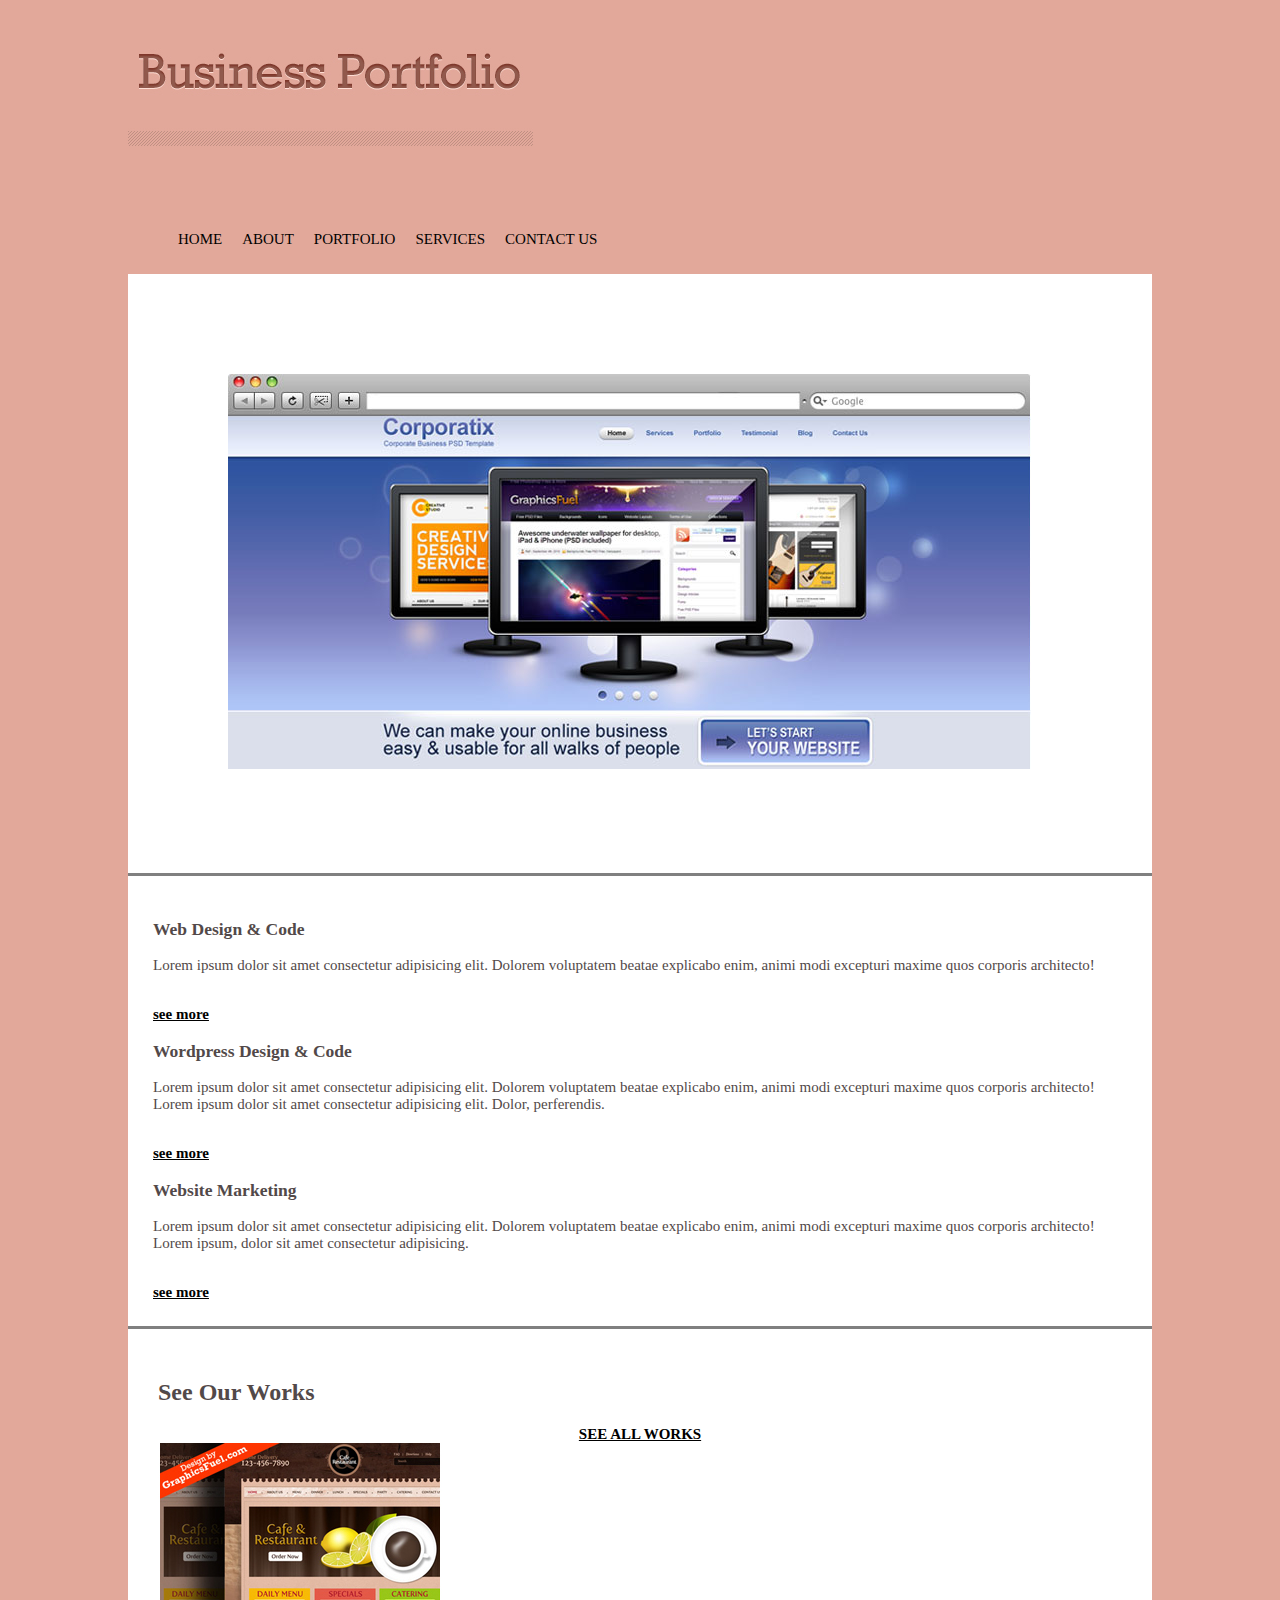
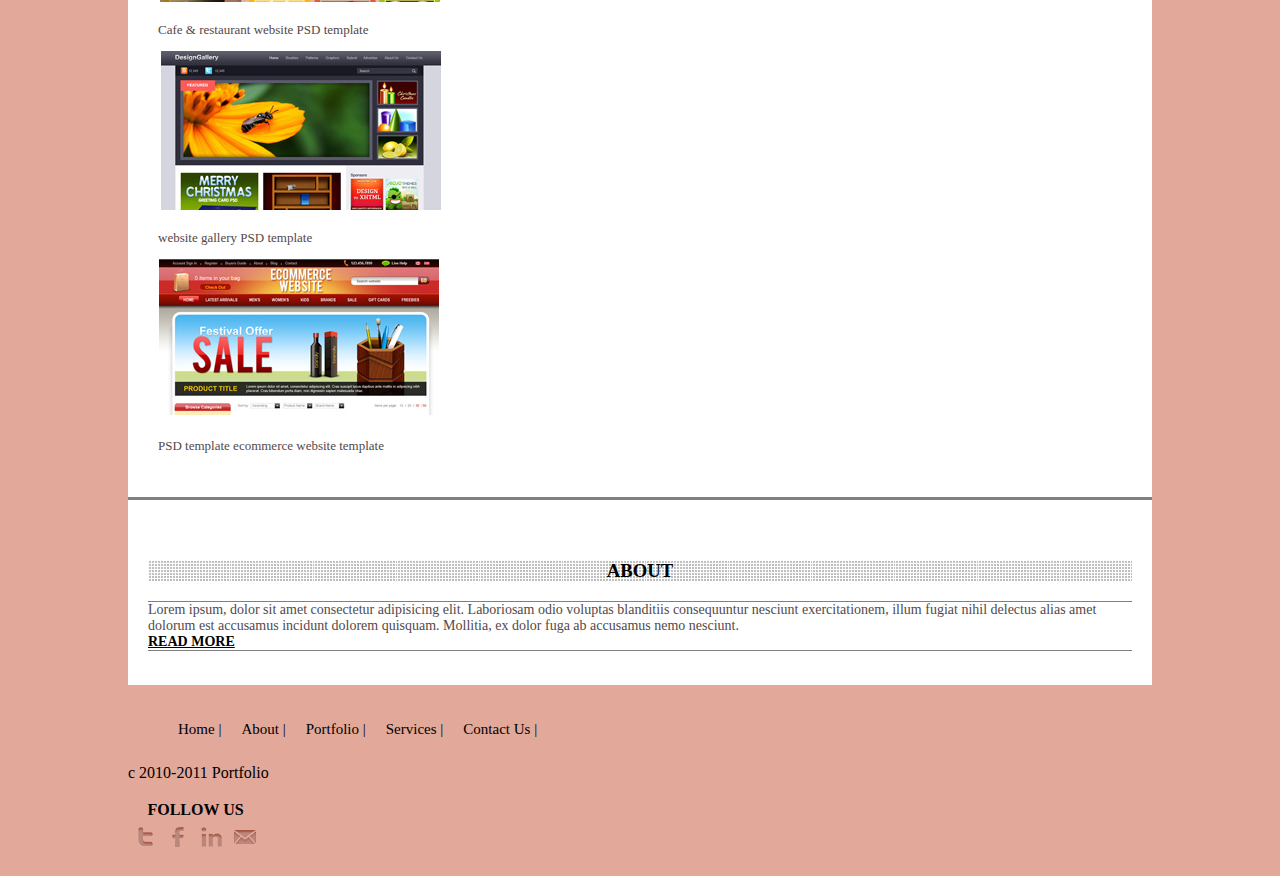
<file: dufour/index.html>
<!doctype html>
<html lang="fr">
    <head>
        <!-- Required meta tags -->
        <meta charset="utf-8">
        <meta name="viewport" content="width=device-width, initial-scale=1,
            shrink-to-fit=no">
        <link rel="stylesheet" href="css/style.css">

        <!-- Bootstrap CSS -->
        <link rel="stylesheet"
            href="https://cdn.jsdelivr.net/npm/bootstrap@4.6.1/dist/css/bootstrap.min.css"
            integrity="sha384-zCbKRCUGaJDkqS1kPbPd7TveP5iyJE0EjAuZQTgFLD2ylzuqKfdKlfG/eSrtxUkn"
            crossorigin="anonymous">

        <title>Portfolio Dufour</title>
    </head>
    <body>
        <div class="body">

            <header>
                <div class="row">
                    <div class="col">
                        <img src="img/logo_p4.png" alt="logo">
                    </div>
                    <div class="col">
                        <ul class="menu">
                            <li>
                                <!-- <img src="icones/icone_fleche_position.png"alt="fleche"> -->
                                <a href="#">HOME</a>
                            </li>
                            <li>
                                <a href="#">ABOUT</a>
                            </li>
                            <li>
                                <a href="#">PORTFOLIO</a>
                            </li>
                            <li>
                                <a href="#">SERVICES</a>
                            </li>
                            <li>
                                <a href="#">CONTACT US</a>
                            </li>
                        </ul>
                    </div>
                </div>

            </header>

            <main>
                <div class="slider">
                    <img src="img/slider_sans_fond.jpg" alt="slider">
                </div>
                <div class="container-fluid text">
                    <div class="row">
                        <div class="col-4">
                            <h3>Web Design & Code</h3>
                            <p>
                                Lorem ipsum dolor sit amet consectetur
                                adipisicing
                                elit.
                                Dolorem voluptatem beatae explicabo enim, animi
                                modi
                                excepturi
                                maxime quos corporis architecto!
                            </p>
                            <br>
                            <a href="#">see more</a>
                        </div>
                        <div class="col-4">
                            <h3>Wordpress Design & Code</h3>
                            <p>
                                Lorem ipsum dolor sit amet consectetur
                                adipisicing
                                elit.
                                Dolorem voluptatem beatae explicabo enim, animi
                                modi
                                excepturi
                                maxime quos corporis architecto! Lorem ipsum
                                dolor
                                sit amet consectetur
                                adipisicing elit. Dolor, perferendis.
                            </p>
                            <br>
                            <a href="#">see more</a>
                        </div>
                        <div class="col-4">
                            <h3>Website Marketing</h3>
                            <p>
                                Lorem ipsum dolor sit amet consectetur
                                adipisicing
                                elit.
                                Dolorem voluptatem beatae explicabo enim, animi
                                modi
                                excepturi
                                maxime quos corporis architecto! Lorem ipsum,
                                dolor
                                sit amet consectetur adipisicing.
                            </p>
                            <br>
                            <a href="#">see more</a>
                        </div>
                    </div>
                </div>

                <div class="exemple">
                    <div>
                        <div class="row">
                            <div class="col">
                                <h2>See Our Works</h2>
                            </div>
                            <div class="col swork">
                                <a href="#">SEE ALL WORKS</a>
                            </div>
                        </div>
                    </div>
                    <div class="row imgpng">
                        <div class="col">
                            <img src="img/work1.png" alt="imgpng">
                            <p>
                                
                                Cafe & restaurant website PSD template
                            </p>
                        </div>
                        <div class="col">
                            <img src="img/work2.png" alt="imgpng">
                            <p>
                                
                                website gallery PSD template
                            </p>
                        </div>
                        <div class="col">
                            <img src="img/work3.png" alt="imgpng">
                            <p>
                                
                                PSD template ecommerce website template
                            </p>
                        </div>
                    </div>
                </div>
                <div class="row out">
                    <div class="col-sm-2 about">
                        <h3>ABOUT</h3>
                    </div>
                    <div class="col-sm-10">
                        <p>
                            Lorem ipsum, dolor sit amet consectetur adipisicing
                            elit.
                            Laboriosam odio voluptas blanditiis consequuntur
                            nesciunt exercitationem,
                            illum fugiat nihil delectus alias amet dolorum est
                            accusamus
                            incidunt dolorem quisquam. Mollitia, ex dolor fuga
                            ab
                            accusamus nemo nesciunt.
                            <br> <a href="#">READ MORE</a>
                        </p>
                    </div>
                </div>
            </main>
            <footer>
                <div class="row">
                    <div class="col">
                        <ul class="menu2">
                            <li><a href="#">Home |</a></li>
                            <li><a href="#">About |</a></li>
                            <li><a href="#">Portfolio |</a></li>
                            <li><a href="#">Services |</a></li>
                            <li><a href="#">Contact Us |</a></li>
                        </ul>
                        <p>c 2010-2011 Portfolio</p>
                    </div>
                    <div class="col">
                        <Table>
                            <tr>
                                <th colspan="4">FOLLOW US</th>
                            </tr>
                            <tr>
                                <!--<td></td>-->
                                <td><a href="#"><img src="icones/tweeter.png" alt="tweeter"></a></td>
                                <td><a href="#"><img src="icones/icone_facebook.png" alt="meta"></a></td>
                                <td><a href="#"><img src="icones/icone_link.png" alt="linkd"></a></td>
                                <td><a href="#"><img src="icones/icone_mail.png" alt="email"></a></td>
                            </tr>
                        </Table>
                    </div>
                </div>
            </footer>

        </div>




        <!-- Optional JavaScript; choose one of the two! -->

        <!-- Option 1: jQuery and Bootstrap Bundle (includes Popper) -->
        <script
            src="https://cdn.jsdelivr.net/npm/jquery@3.5.1/dist/jquery.slim.min.js"
            integrity="sha384-DfXdz2htPH0lsSSs5nCTpuj/zy4C+OGpamoFVy38MVBnE+IbbVYUew+OrCXaRkfj"
            crossorigin="anonymous"></script>
        <script
            src="https://cdn.jsdelivr.net/npm/bootstrap@4.6.1/dist/js/bootstrap.bundle.min.js"
            integrity="sha384-fQybjgWLrvvRgtW6bFlB7jaZrFsaBXjsOMm/tB9LTS58ONXgqbR9W8oWht/amnpF"
            crossorigin="anonymous"></script>

        <!-- Option 2: Separate Popper and Bootstrap JS -->
        <!--
        <script src="https://cdn.jsdelivr.net/npm/jquery@3.5.1/dist/jquery.slim.min.js" integrity="sha384-DfXdz2htPH0lsSSs5nCTpuj/zy4C+OGpamoFVy38MVBnE+IbbVYUew+OrCXaRkfj" crossorigin="anonymous"></script>
        <script src="https://cdn.jsdelivr.net/npm/popper.js@1.16.1/dist/umd/popper.min.js" integrity="sha384-9/reFTGAW83EW2RDu2S0VKaIzap3H66lZH81PoYlFhbGU+6BZp6G7niu735Sk7lN" crossorigin="anonymous"></script>
        <script src="https://cdn.jsdelivr.net/npm/bootstrap@4.6.1/dist/js/bootstrap.min.js" integrity="sha384-VHvPCCyXqtD5DqJeNxl2dtTyhF78xXNXdkwX1CZeRusQfRKp+tA7hAShOK/B/fQ2" crossorigin="anonymous"></script>
        -->
    </body>
</html>
</file>
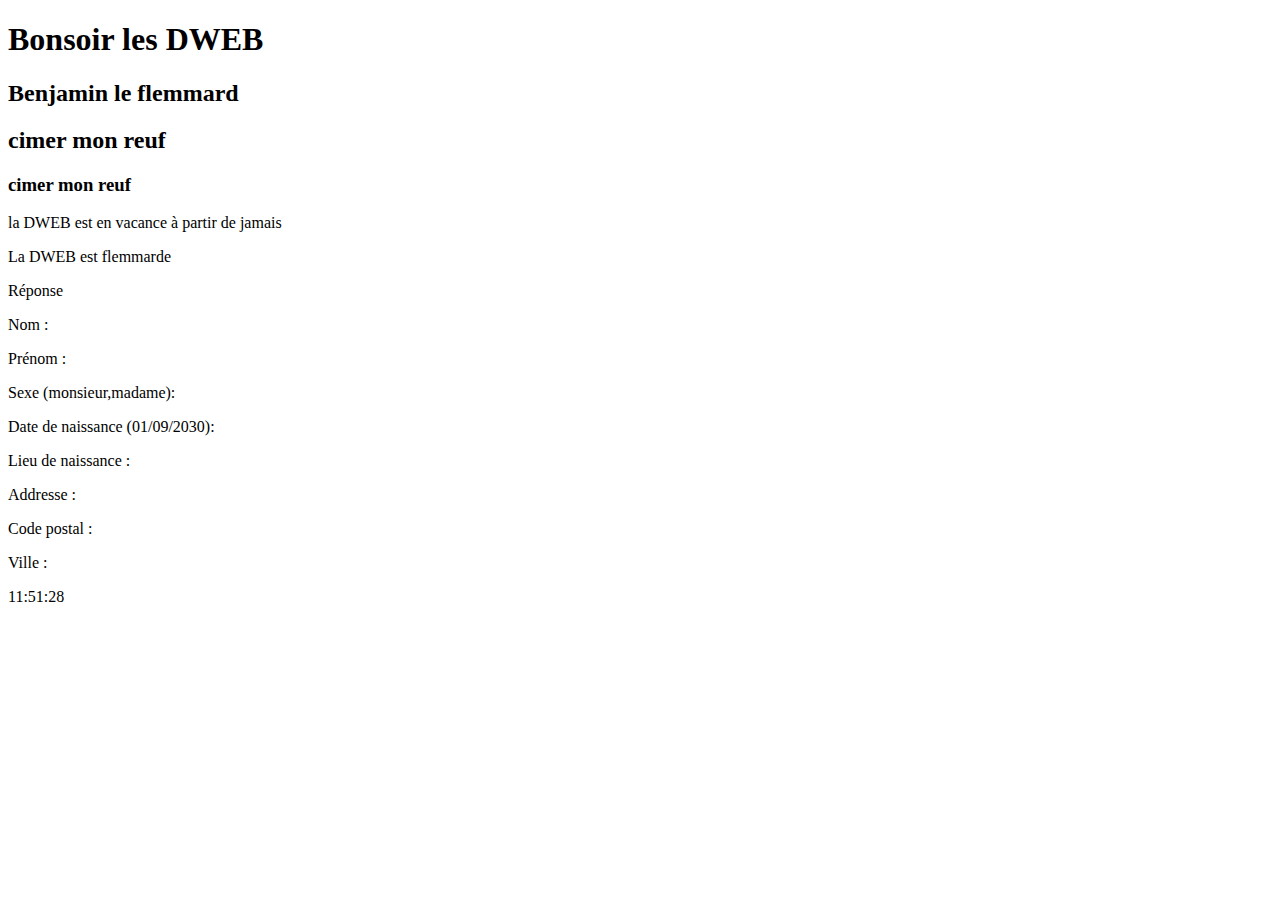
<file: dufour/exo.html>
<!doctype html>
<html lang="en">
  <head>
    <!-- Required meta tags -->
    <meta charset="utf-8">
    <meta name="viewport" content="width=device-width, initial-scale=1">

    <!-- Bootstrap CSS -->
    <link href="https://cdn.jsdelivr.net/npm/bootstrap@5.1.3/dist/css/bootstrap.min.css" rel="stylesheet" integrity="sha384-1BmE4kWBq78iYhFldvKuhfTAU6auU8tT94WrHftjDbrCEXSU1oBoqyl2QvZ6jIW3" crossorigin="anonymous">

    <title>EXO JavaScript</title>
  </head>
  <body>
    <div class="container">
        <div class="row">
            <div class="col">
                <h1>Titre</h1>
                <h2 class="ssh2">Sous-Titre</h2>
                <h2>sous-titre</h2>
                <h3>sous sous-titre</h3>
                <p></p>
            </div>
            <div class="col">
                <div class="info">
                    
                </div>
                <div class="qr">
                  <p class="r">
                    Réponse
                  </p>
                </div>
                <div class="form">
                  <p class="q1">Nom :</p>
                  <p class="q2">Prénom :</p>
                  <p class="q3">Sexe (monsieur,madame): </p>
                  <p class="q4">Date de naissance (01/09/2030): </p>
                  <p class="q5">Lieu de naissance :</p>
                  <p class="q6">Addresse :</p>
                  <p class="q7">Code postal :</p>
                  <p class="q8">Ville :</p>
                </div>
            </div>
        </div>
        <div class="row">
          <div class="afficher">
            <p></p>
          </div>
        </div>
    </div>

    <!-- Optional JavaScript; choose one of the two! -->

    <!-- Option 1: Bootstrap Bundle with Popper -->
    <script src="https://cdn.jsdelivr.net/npm/bootstrap@5.1.3/dist/js/bootstrap.bundle.min.js" integrity="sha384-ka7Sk0Gln4gmtz2MlQnikT1wXgYsOg+OMhuP+IlRH9sENBO0LRn5q+8nbTov4+1p" crossorigin="anonymous"></script>
    <script src="js/exo.js"></script>

    <!-- Option 2: Separate Popper and Bootstrap JS -->
    <!--
    <script src="https://cdn.jsdelivr.net/npm/@popperjs/core@2.10.2/dist/umd/popper.min.js" integrity="sha384-7+zCNj/IqJ95wo16oMtfsKbZ9ccEh31eOz1HGyDuCQ6wgnyJNSYdrPa03rtR1zdB" crossorigin="anonymous"></script>
    <script src="https://cdn.jsdelivr.net/npm/bootstrap@5.1.3/dist/js/bootstrap.min.js" integrity="sha384-QJHtvGhmr9XOIpI6YVutG+2QOK9T+ZnN4kzFN1RtK3zEFEIsxhlmWl5/YESvpZ13" crossorigin="anonymous"></script>
    -->
  </body>
</html>
</file>
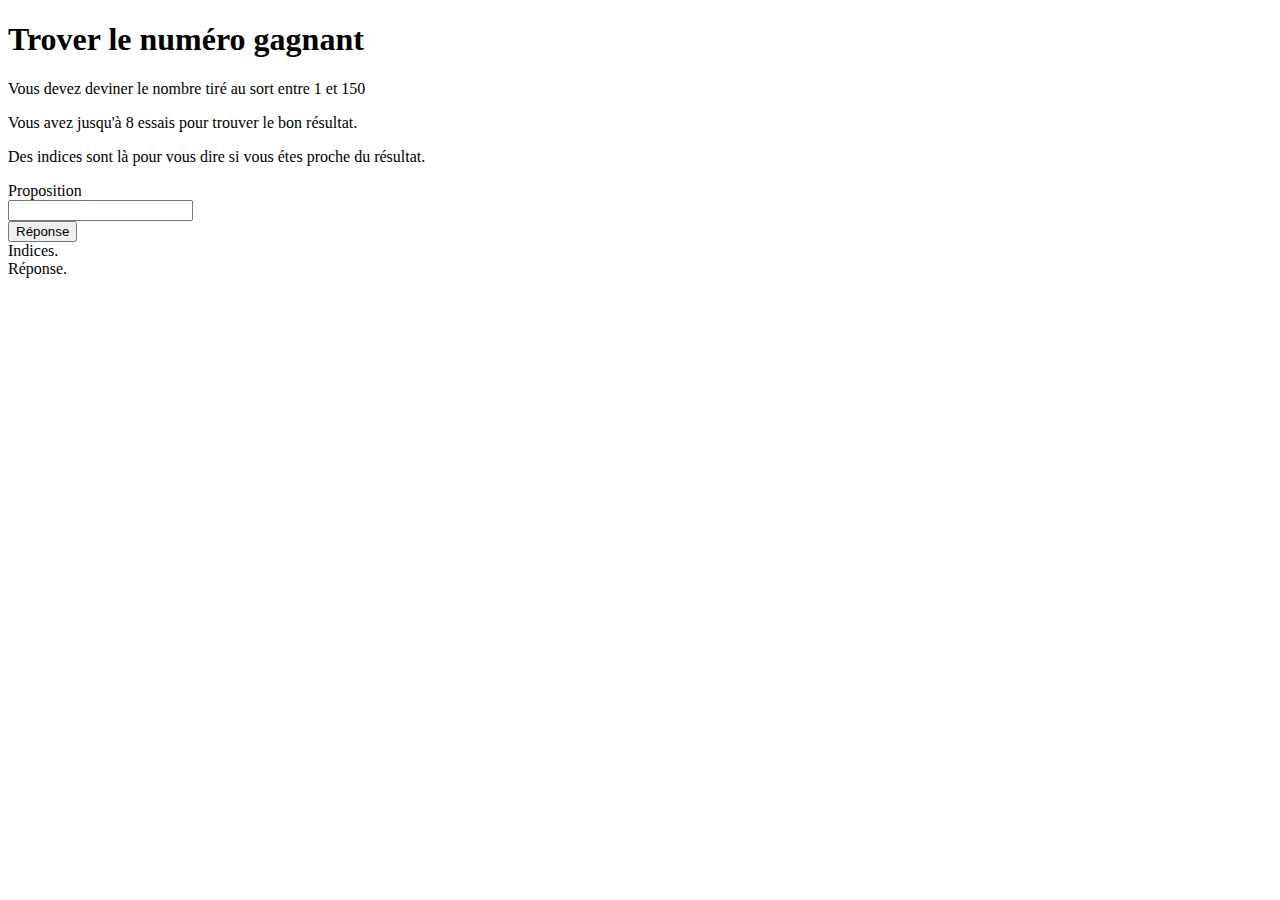
<file: dufour/jeux.html>
<!doctype html>
<html lang="en">
  <head>
    <!-- Required meta tags -->
    <meta charset="utf-8">
    <meta name="viewport" content="width=device-width, initial-scale=1">

    <!-- Bootstrap CSS -->
    <link href="https://cdn.jsdelivr.net/npm/bootstrap@5.1.3/dist/css/bootstrap.min.css" rel="stylesheet" integrity="sha384-1BmE4kWBq78iYhFldvKuhfTAU6auU8tT94WrHftjDbrCEXSU1oBoqyl2QvZ6jIW3" crossorigin="anonymous">

    <title>Devine qui je suis - Accueil</title>
  </head>
  <body>
    <div class="container-fluid">
        <div class="row">
            <div class="col-4">
                <h1>Trover le numéro gagnant</h1>  
                <p class="text-sm-start fs-6">
                    Vous devez deviner le nombre tiré au sort entre 1 et 150
                </p>
                <p class="text-sm-start fs-6">
                    Vous avez jusqu'à <span class="essais"></span> essais pour trouver le bon résultat.
                </p>     
                <p class="text-sm-start fs-6">
                    Des indices sont là pour vous dire si vous étes proche du résultat.
                </p>    
                <div class="row g-3 align-items-center">
                    <div class="col-auto">
                        <label for="repons" class="col-from-label">
                            Proposition 
                        </label>
                    </div>
                    <div class="col-auto">
                        <input type="text" name="" id="reponse" class="form-control">
                    </div>
                    <div class="col-auto">
                        <button class="btn btn-success">
                            Réponse
                        </button>
                    </div>
                </div>  
            </div>
            <div class="col-4">
                <div class="indice">
                    Indices.
                </div>
            </div>
            <div class="col-4">
                <div class="reponse">
                    Réponse.
                </div>
            </div>
        </div>
    </div>

    <!-- Optional JavaScript; choose one of the two! -->

    <!-- Option 1: Bootstrap Bundle with Popper -->
    <script src="https://cdn.jsdelivr.net/npm/bootstrap@5.1.3/dist/js/bootstrap.bundle.min.js" integrity="sha384-ka7Sk0Gln4gmtz2MlQnikT1wXgYsOg+OMhuP+IlRH9sENBO0LRn5q+8nbTov4+1p" crossorigin="anonymous"></script>

    <script src="js/jeux.js"></script>

    <!-- Option 2: Separate Popper and Bootstrap JS -->
    <!--
    <script src="https://cdn.jsdelivr.net/npm/@popperjs/core@2.10.2/dist/umd/popper.min.js" integrity="sha384-7+zCNj/IqJ95wo16oMtfsKbZ9ccEh31eOz1HGyDuCQ6wgnyJNSYdrPa03rtR1zdB" crossorigin="anonymous"></script>
    <script src="https://cdn.jsdelivr.net/npm/bootstrap@5.1.3/dist/js/bootstrap.min.js" integrity="sha384-QJHtvGhmr9XOIpI6YVutG+2QOK9T+ZnN4kzFN1RtK3zEFEIsxhlmWl5/YESvpZ13" crossorigin="anonymous"></script>
    -->
  </body>
</html>
</file>
<file: dufour/css/style.css>
body{
    background-color: #e2a89a !important; 
}

header{
    margin: auto;
    width: 1024px;
}

/*MENU*/

.menu{
    display: flex;
    list-style: none;
}

.menu li{
    margin:10px;
    margin-top: 65px;
    font-size: 15px;  
}

.menu li a{
    color: black;
    text-decoration: none;
}

.menu li a:hover{
    color:white;
}

/*MAIN*/

main{
    margin: auto;
    background-color: white;
    width: 1024px;
}
.slider{
    padding: 100px;
}

/*text competance*/

.text{
    padding: 25px;
    font-size: 15px;
    border-top: 3px solid gray;
}

.text h3{
    color: #524949;
}

.text p{
    font-size: 15px;
    color: #524949;
}

.text div a{
    color: black;
    font-weight: bold;
}

.text div a:hover{
    color: white;
    background-color: gray;
    text-decoration: none;
}

/*exemple travaile*/

.exemple{
    border-top: 3px solid gray;
    padding: 30px;
    border-bottom: 3px solid gray;
}

.exemple h2{
    color: #524949;
}

.swork{
    text-align: center;
    font-size: 15px;
}

.exemple a{
    color: black;
    font-weight: bold;
}

.exemple a:hover{
    color: white;
    background-color: gray;
    text-decoration: none;
}

.exemple p{
    font-size: 13px;
    color: #524949;
}

/*ABOUT*/

.out{
    padding: 20px;
    margin-top: 20px;
}

.about{
    background-image: url("../icones/icone_titre.jpg");
}

.about h3{
    margin-top: 20px;
    text-align: center;
}

.out p{
    border-top: 1px solid gray;
    border-bottom: 1px solid gray;
    font-size: 14px;
    color: #524949;
}

.out a{
    color: black;
    font-weight: bold;
}

.out a:hover{
    color: white;
    background-color: gray;
    text-decoration: none;
}



/*FOOTER*/

footer{
    margin: auto;
    padding: 10px;
    width: 1024px;
}

.menu2{
    display: flex;
    list-style: none;
}

.menu2 li{
    margin:10px;
    font-size: 15px;  
}

.menu2 li a{
    color: black;
    text-decoration: none;
}

table tr td{
    padding: 5px;
}
</file>
